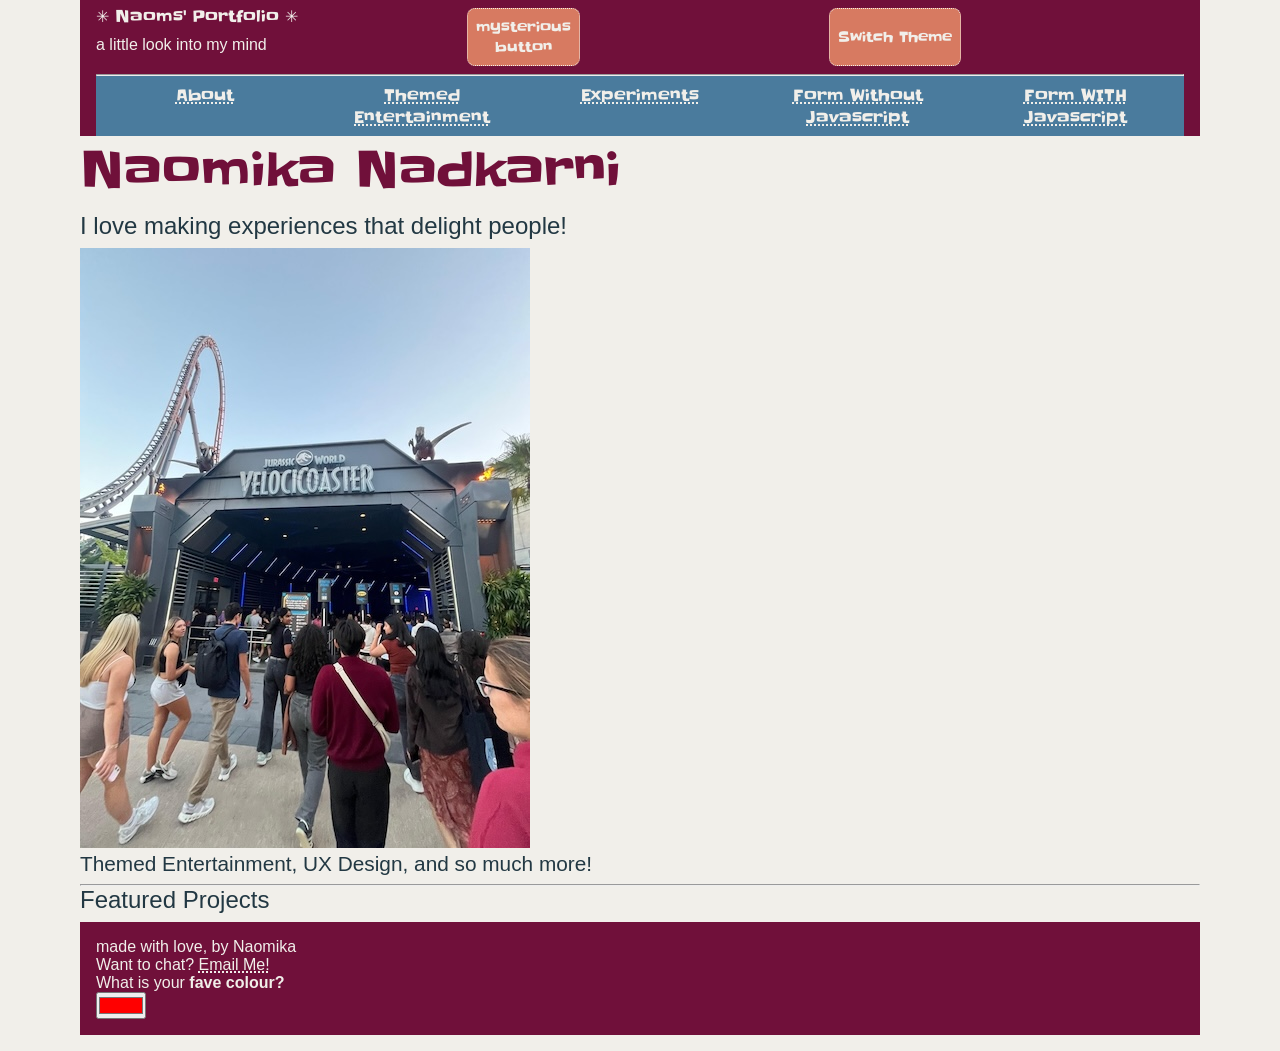
<file: index.html>
<!DOCTYPE html> <!---what type of document is this-->
<!--head and body-->
<!--title is the only required tag in html-->

<html lang = "en">
    <head>
        <meta charset="UTF-8">
        <title>homepage</title>

        <meta name="viewport" content = "width=device-width, initial-scale=1.0">
        <link rel="icon" type="image/png" href="star.png">
        <link rel="stylesheet" href="style.css">
        <script src="theme.js" defer></script>
       </head>
    <body>
        <header>
            <title-card>
                <hgroup>
                    <h2><a href="index.html">&#10035 Naoms' Portfolio &#10035</a></h2>
                    <p>a little look into my mind</p>
                </hgroup>
			    <button commandfor="cutePopup" command="show-modal">
                    <label for="cutePopup">mysterious<br>button</label>
			    </button>
                <button id="toggle-theme" type="button" hidden>Switch Theme</button>
            </title-card>
            <hr>
            <nav>
                <a href="about.html" id="about">About</a>
                <a href="themed_ent.html">Themed Entertainment</a>
                <a href="experiments.html">Experiments</a>
                <a href="form-no-js.html">Form Without Javascript</a>
                <a href="form-with-js.html">Form WITH Javascript</a>
            </nav>
        </header>
        <main>
        <section>
            <h1>Naomika Nadkarni</h1>
            <h2>I love making experiences that delight people!</h2>
            <picture>
                <source media="(min-width:650px)" srcset="velocicoaster.jpg">
                <img src="wildcat.jpg" alt="Coaster" style="width:auto;">
            </picture>
            <h3>Themed Entertainment, UX Design, and so much more!</h3>
        </section>

        <hr>
        <div>
            <h2>Featured Projects</h2>
        </div>
        </main>
        <footer>
            <p>made with love, by Naomika</p>
            <p>Want to chat? <a href="mailto:naomika.nadkarni@gmail.com">Email Me!</a> </p>
            <form>
                <label for="headcolor">What is your <b>fave colour?</b></label>
                <input type="color" id="headcolor" name="headcolor" value="#ff0000">
            </form>
        </footer>
        
    <dialog id="cutePopup">
		<header>
			<button commandfor="cutePopup" command="close" aria-label="Close">&times;</button>
		</header>
		<section>
            <h2>Hey</h2>
            <form id="musical-form" method="POST">
                <fieldset>
                    <legend>Quick Question</legend>
                        <label for="musical">Favourite Musical:</label>
                            <select name="Favorite Musical" id="musical">
                                <optgroup label ="mainstream">
                                    <option value="deh">Dear Evan Hansen</option>
                                    <option value="ham">Hamilton</option>
                                    <option value="hades">Hadestown</option>
                                </optgroup>
                                <optgroup label ="obscure">
                                    <option value="falsettos"><i>Falsettos</i></option>
                                    <option value="ordinary"><i>Ordinary Days</i></option>
                                    <option value="ntn">Next to Normal</option>
                                </optgroup>
                            </select>
                            <br>
                        <label for="musical2">Another Favourite Musical:</label>
                            <input type="text" id="musical2" name="musical2" list="musicals" placeholder="Type.">
                </fieldset>
            </form>
            <h3>here are some of mine!</h3>
            <ul>
                <li>Falsettos</li>
                <li>Carrie</li>
                <li>Heathers</li>
                <li>Mean Girls</li>
            </ul>
		</section>
		<footer>
			<button commandfor="cutePopup" command="close" class="primary">Done</button>
		</footer>
	</dialog>
    </body>
</html>
</file>
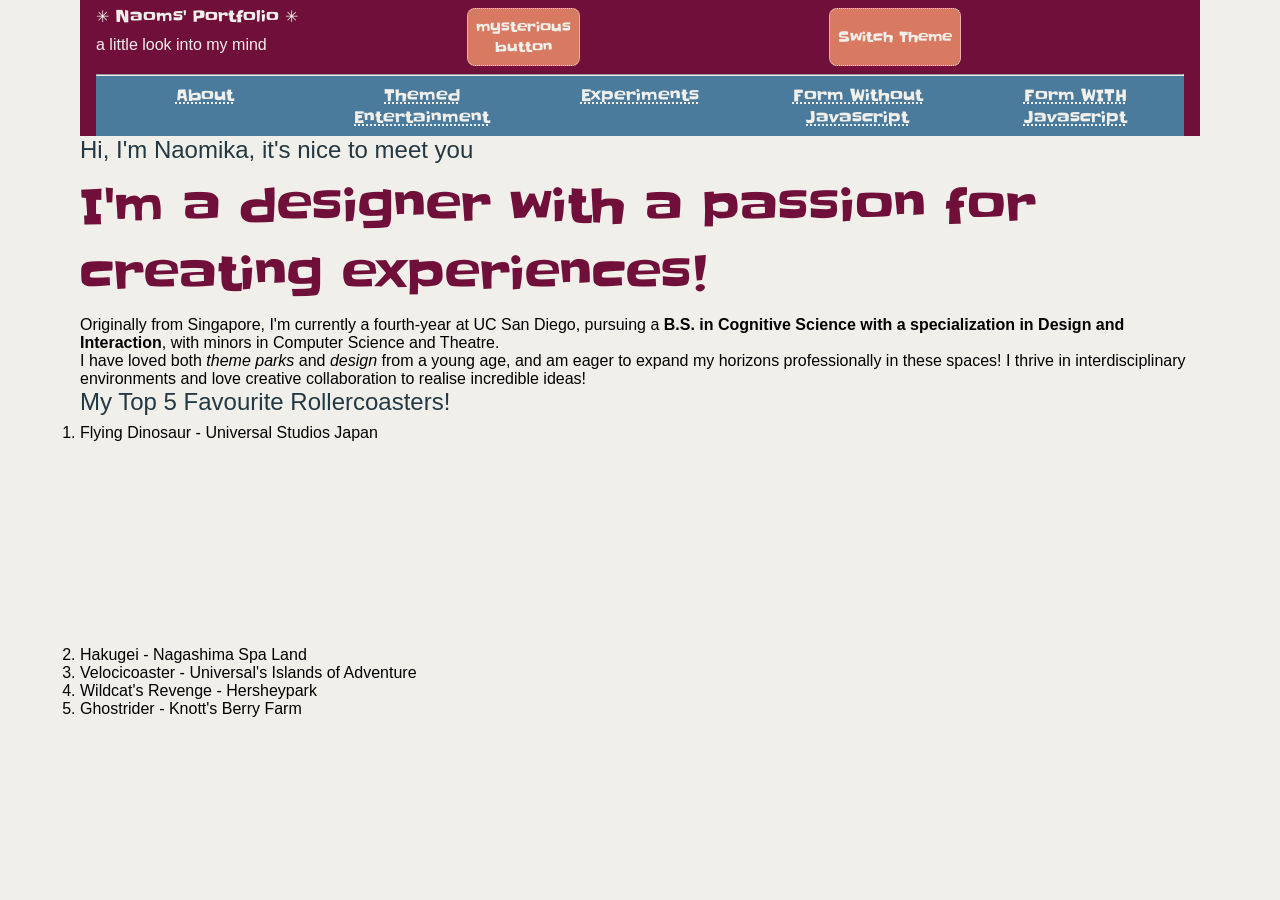
<file: about.html>
<!DOCTYPE html> <!---what type of document is this-->
<!--head and body-->
<!--title is the only required tag in html-->

<html lang = "en">
    <head>
        <meta charset="UTF-8">
        <title>about_me</title>

        <meta name="viewport" content = "width=device-width, initial-scale=1.0" >
        <link rel="icon" type="image/png" href="star.png">
        <link rel="stylesheet" href="style.css">
        <script src="theme.js" defer></script>
       </head>
    <body>
        <header>
            <title-card>
                <hgroup>
                    <h2><a href="index.html">&#10035 Naoms' Portfolio &#10035</a></h2>
                    <p>a little look into my mind</p>
                </hgroup>
			    <button commandfor="cutePopup" command="show-modal">
                    <label for="cutePopup">mysterious<br>button</label>
			    </button>
                <button id="toggle-theme" type="button" hidden>Switch Theme</button>
            </title-card>
            <hr>
            <nav>
                <a href="about.html" id="about">About</a>
                <a href="themed_ent.html">Themed Entertainment</a>
                <a href="experiments.html">Experiments</a>
                <a href="form-no-js.html">Form Without Javascript</a>
                <a href="form-with-js.html">Form WITH Javascript</a>
            </nav>
        </header>
        <main>
            <h2>Hi, I'm Naomika, it's nice to meet you</h2>
            <h1>I'm a designer with a passion for creating experiences!</h1>
            <section>
                <p>Originally from Singapore, I'm currently a fourth-year at UC San Diego, pursuing a 
                    <strong>B.S. in Cognitive Science with a specialization in Design and Interaction</strong>, with 
                    minors in Computer Science and Theatre. <br>I have loved both <em>theme parks</em> 
                    and <em>design</em> from a young age, and am eager to expand my horizons professionally in 
                    these spaces! I thrive in interdisciplinary environments and love creative 
                    collaboration to realise incredible ideas!</p>
            </section>
            <section>
                <h2>My Top 5 Favourite Rollercoasters!</h2>
                <ol>
                    <li>Flying Dinosaur - Universal Studios Japan</li>
                    <iframe src="https://www.google.com/maps/embed?pb=!1m18!1m12!1m3!1d4304.418937834415!2d135.42861435775066!3d34.66391067165335!2m3!1f0!2f0!3f0!3m2!1i1024!2i768!4f13.1!3m3!1m2!1s0x6000e9b013e1243b%3A0x9a75d3986b33f9e4!2sThe%20Flying%20Dinosaur!5e0!3m2!1sen!2sus!4v1791765414459!5m2!1sen!2sus" width="300" height="200" style="border:0;" allowfullscreen="false" loading="lazy" referrerpolicy="strict-origin-when-cross-origin"></iframe>
                    <li>Hakugei - Nagashima Spa Land</li>
                    <li>Velocicoaster - Universal's Islands of Adventure</li>
                    <li>Wildcat's Revenge - Hersheypark</li>
                    <li>Ghostrider - Knott's Berry Farm</li>
                </ol>
            </section>
        </main>
    <hello-world></hello-world>

    <script>
        class HelloWorld extends HTMLElement {
            connectedCallback() {
                console.log("Hello World!");
            }
        }

        customElements.define("hello-world", HelloWorld);
    </script>
    
        <dialog id="cutePopup">
		<header>
			<button commandfor="cutePopup" command="close" aria-label="Close">&times;</button>
		</header>
		<section>
            <h2>Hey</h2>
            <form id="musical-form" method="POST">
                <fieldset>
                    <legend>Quick Question</legend>
                        <label for="musical">Favourite Musical:</label>
                            <select name="Favorite Musical" id="musical">
                                <optgroup label ="mainstream">
                                    <option value="deh">Dear Evan Hansen</option>
                                    <option value="ham">Hamilton</option>
                                    <option value="hades">Hadestown</option>
                                </optgroup>
                                <optgroup label ="obscure">
                                    <option value="falsettos"><i>Falsettos</i></option>
                                    <option value="ordinary"><i>Ordinary Days</i></option>
                                    <option value="ntn">Next to Normal</option>
                                </optgroup>
                            </select>
                            <br>
                        <label for="musical2">Another Favourite Musical:</label>
                            <input type="text" id="musical2" name="musical2" list="musicals" placeholder="Type.">
                </fieldset>
            </form>
            <h3>here are some of mine!</h3>
            <ul>
                <li>Falsettos</li>
                <li>Carrie</li>
                <li>Heathers</li>
                <li>Mean Girls</li>
            </ul>
		</section>
		<footer>
			<button commandfor="cutePopup" command="close" class="primary">Done</button>
		</footer>
	</dialog>
    </body>
</file>
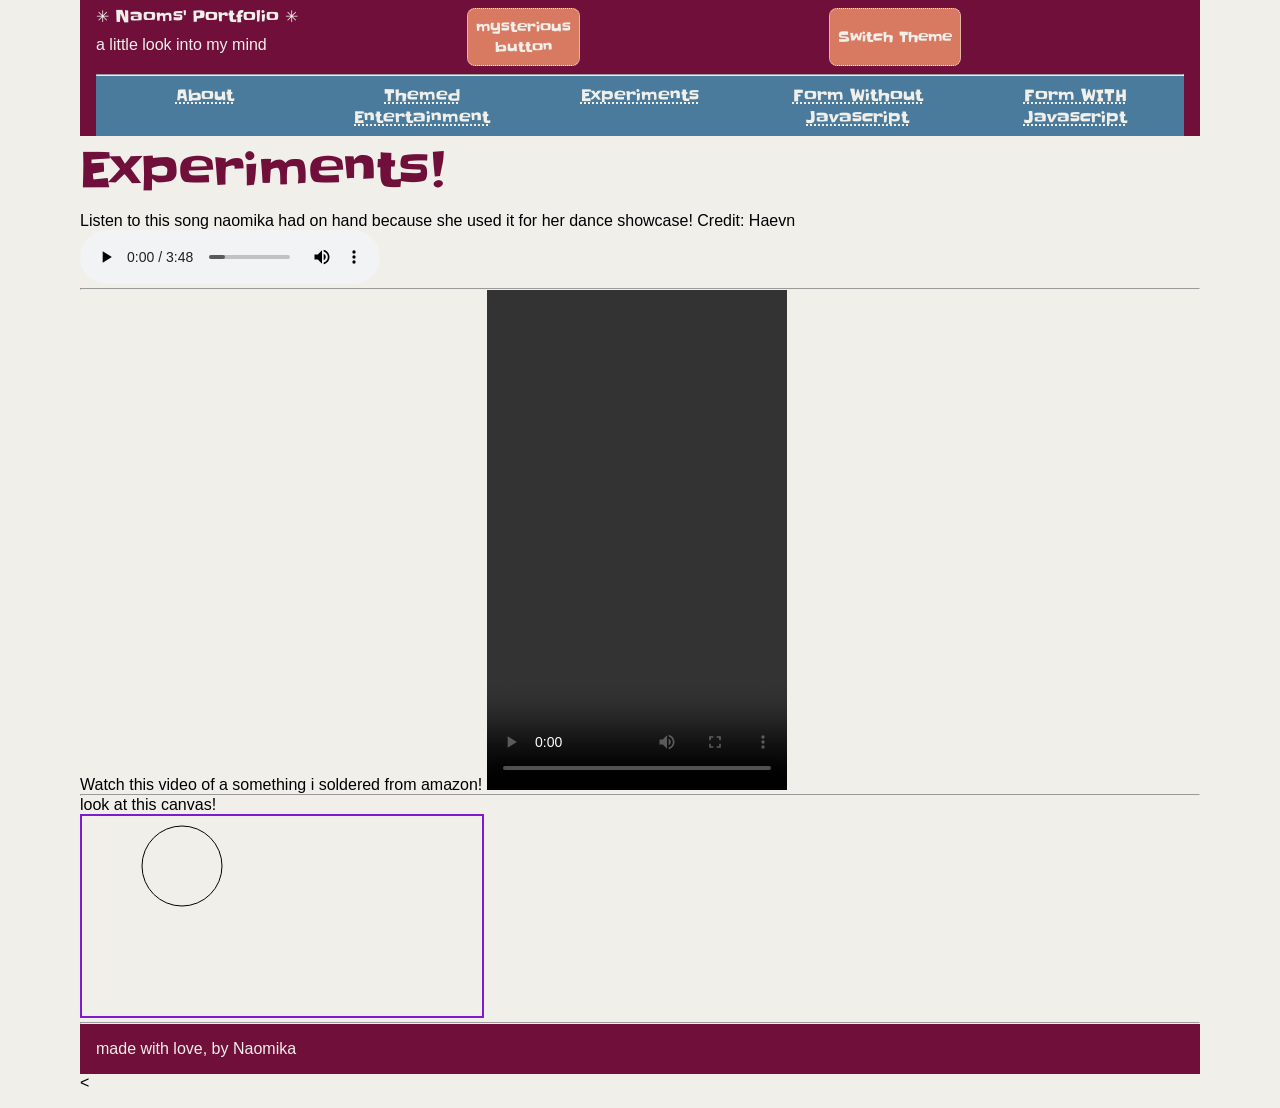
<file: experiments.html>
<!DOCTYPE html> <!---what type of document is this-->
<!--head and body-->
<!--title is the only required tag in html-->

<html lang = "en">
    <head>
        <meta charset="UTF-8">
        <title>experiments</title>

        <meta name="viewport" content = "width=device-width, initial-scale=1.0">
        <link rel="icon" type="image/png" href="star.png">
        <link rel="stylesheet" href="style.css">
        <script src="theme.js" defer></script>
       </head>
    <body>

        <header>
            <title-card>
                <hgroup>
                    <h2><a href="index.html">&#10035 Naoms' Portfolio &#10035</a></h2>
                    <p>a little look into my mind</p>
                </hgroup>
			    <button commandfor="cutePopup" command="show-modal">
                    <label for="cutePopup">mysterious<br>button</label>
			    </button>
                <button id="toggle-theme" type="button" hidden>Switch Theme</button>
            </title-card>
            <hr>
            <nav>
                <a href="about.html" id="about">About</a>
                <a href="themed_ent.html">Themed Entertainment</a>
                <a href="experiments.html">Experiments</a>
                <a href="form-no-js.html">Form Without Javascript</a>
                <a href="form-with-js.html">Form WITH Javascript</a>
            </nav>
        </header>
        <h1>
            Experiments!
        </h1>


        <template>
            <h2>Velocicoaster</h2>
            <img src="velocicoaster2.jpg" width="300" alt="Velocicoaster">
        </template>

        <label for="trade">Listen to this song naomika had on hand because she used it for her dance showcase! Credit: Haevn</label>
        <br>
        <audio id="trade" controls>
            <source src="Trade_in.mp3" type="audio/mpeg">
            Your browser, sadly, does not support the audio tag.
        </audio>

        <hr>
        <label for="weevil">Watch this video of a something i soldered from amazon!</label>
        <video width="300" height="500" controls>
            <source src="weevil.mp4" type="video/mp4">
            Your browser, sadly, does not support the video tag.
        </video>
        <br>
        <hr>
        <label for="beautifulCanvas">look at this canvas!</label>
        <br>
        <canvas id="beautifulCanvas" width="400" height="200" style="border:2px solid #8319cf;">
        </canvas>       
        <script>
            var c = document.getElementById("beautifulCanvas");
            var ctx = c.getContext("2d");
            ctx.beginPath();
            ctx.arc(100, 50, 40, 0, 2 * Math.PI);
            ctx.stroke();
        </script>

        <br>
        <hr>
        <footer>
            <p>made with love, by Naomika</p>
        </footer>
    </body>
    <
</file>
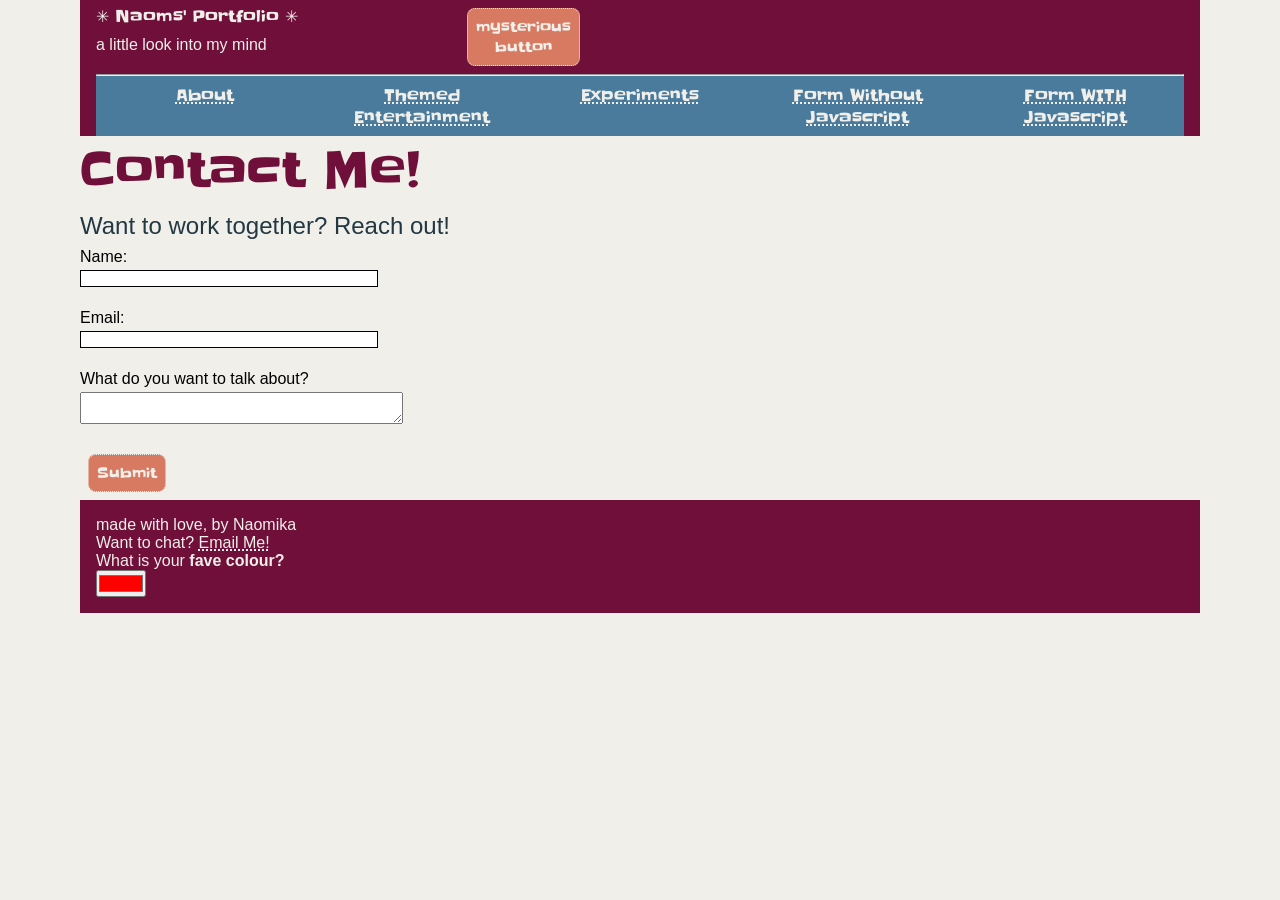
<file: form-no-js.html>
<!DOCTYPE html>
<html>
    <head>
        <meta charset="UTF-8">
        <title>Form Without Javascript </title>
        <meta name="viewport" content = "width=device-width, initial-scale=1.0" >
        <link rel="icon" type="image/png" href="star.png">
        <link rel="stylesheet" href="style.css">
    </head>
    <body>
        <header>
            <title-card>
                <hgroup>
                    <h2><a href="index.html">&#10035 Naoms' Portfolio &#10035</a></h2>
                    <p>a little look into my mind</p>
                </hgroup>
			    <button commandfor="cutePopup" command="show-modal">
                    <label for="cutePopup">mysterious<br>button</label>
			    </button>
            </title-card>
            <hr>
            <nav>
                <a href="about.html">About</a>
                <a href="themed_ent.html">Themed Entertainment</a>
                <a href="experiments.html">Experiments</a>
                <a href="form-no-js.html">Form Without Javascript</a>
                <a href="form-with-js.html">Form WITH Javascript</a>
            </nav>
        </header>
        <main>
            <h1>Contact Me!</h1>
            <form method = "post" action=" https://httpbin.org/post">
                <h2>Want to work together? Reach out!</h2>
                <form-field>
                    <label for="name">Name:</label>
                    <input name = "name" id = "name" type = "text" autocomplete="name" minlength="1" maxlength = "100" required><br>
                </form-field>

                <form-field>
                    <label for="email">Email:</label>
                    <input type="email" name="email" id ="email" autocomplete="email" required><br>
                </form-field>

                <form-field>
                    <input type="hidden" name="possible_bot" value="true">
                </form-field>

                <form-field>
                    <label for="comments">What do you want to talk about?</label>
                    <textarea name ="comments" id="comments" minlength="10" maxlength = "1000" required></textarea><br>
                </form-field>
                <button type="submit" value="Validate">Submit</button>
            </form>
        </main>



        <footer>
            <p>made with love, by Naomika</p>
            <p>Want to chat? <a href="mailto:naomika.nadkarni@gmail.com">Email Me!</a> </p>
            <form>
                <label for="headcolor">What is your <b>fave colour?</b></label>
                <input type="color" id="headcolor" name="headcolor" value="#ff0000">
            </form>
        </footer>
        <dialog id="cutePopup">
		<header>
			<button commandfor="cutePopup" command="close" aria-label="Close">&times;</button>
		</header>
		<section>
            <h2>Hey</h2>
            <form id="musical-form" method="POST">
                <fieldset>
                    <legend>Quick Question</legend>
                        <label for="musical">Favourite Musical:</label>
                            <select name="Favorite Musical" id="musical">
                                <optgroup label ="mainstream">
                                    <option value="deh">Dear Evan Hansen</option>
                                    <option value="ham">Hamilton</option>
                                    <option value="hades">Hadestown</option>
                                </optgroup>
                                <optgroup label ="obscure">
                                    <option value="falsettos"><i>Falsettos</i></option>
                                    <option value="ordinary"><i>Ordinary Days</i></option>
                                    <option value="ntn">Next to Normal</option>
                                </optgroup>
                            </select>
                            <br>
                        <label for="musical2">Another Favourite Musical:</label>
                            <input type="text" id="musical2" name="musical2" list="musicals" placeholder="Type.">
                </fieldset>
            </form>
            <h3>here are some of mine!</h3>
            <ul>
                <li>Falsettos</li>
                <li>Carrie</li>
                <li>Heathers</li>
                <li>Mean Girls</li>
            </ul>
		</section>
		<footer>
			<button commandfor="cutePopup" command="close" class="primary">Done</button>
		</footer>
	</dialog>
    </body>
</html>
</file>
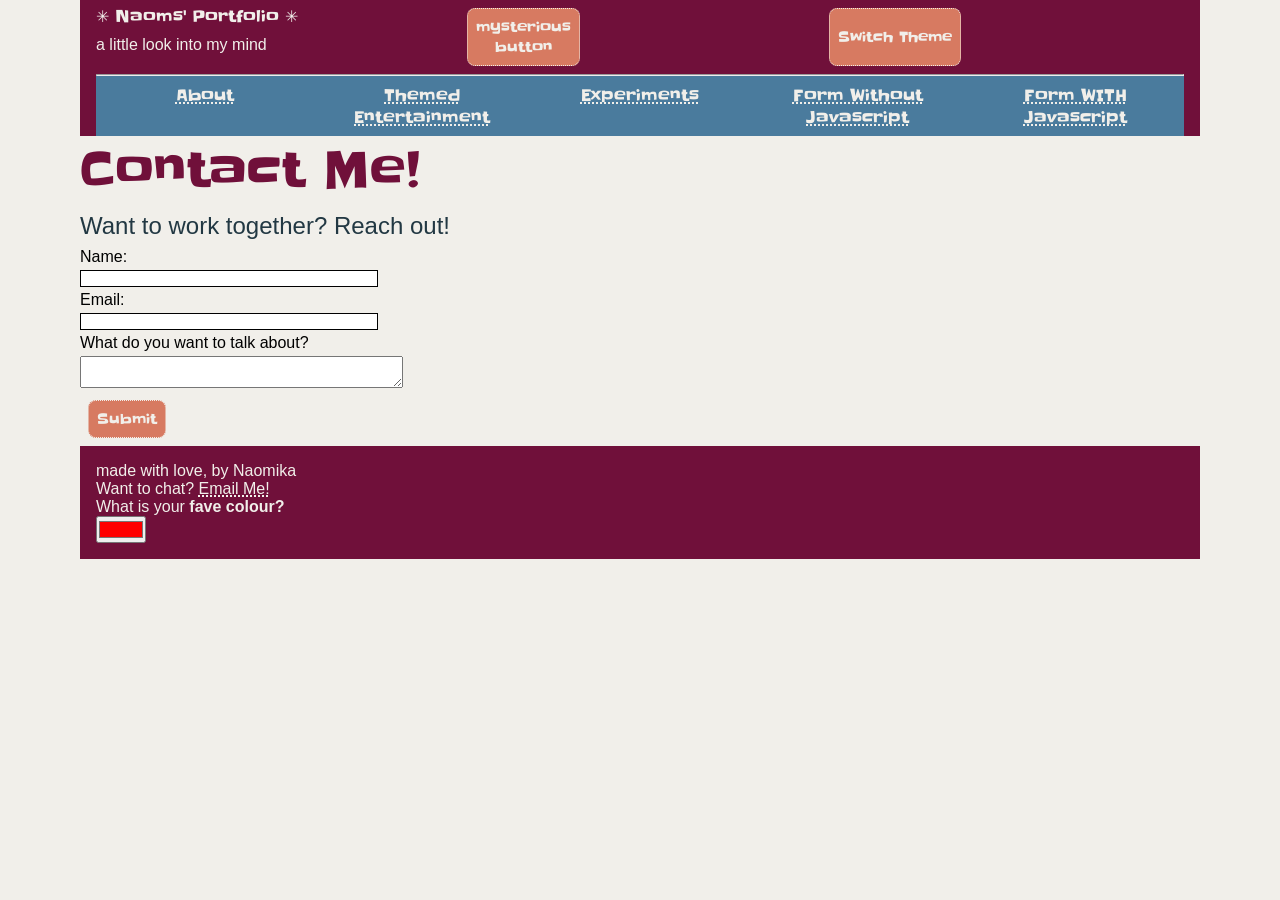
<file: form-with-js.html>
<!DOCTYPE html>
<html>
    <head>
        <meta charset="UTF-8">
        <title>Form With Javascript </title>
        <meta name="viewport" content = "width=device-width, initial-scale=1.0" >
        <link rel="icon" type="image/png" href="star.png">
        <link rel="stylesheet" href="style.css">
        <script src="form.js" defer></script>
        <script src="theme.js" defer></script>
    </head>
    <body>
        <header>
            <title-card>
                <hgroup>
                    <h2><a href="index.html">&#10035 Naoms' Portfolio &#10035</a></h2>
                    <p>a little look into my mind</p>
                </hgroup>
			    <button commandfor="cutePopup" command="show-modal">
                    <label for="cutePopup">mysterious<br>button</label>
			    </button>
                <button id="toggle-theme" type="button" hidden>Switch Theme</button>
            </title-card>
            <hr>
            <nav>
                <a href="about.html" id="about">About</a>
                <a href="themed_ent.html">Themed Entertainment</a>
                <a href="experiments.html">Experiments</a>
                <a href="form-no-js.html">Form Without Javascript</a>
                <a href="form-with-js.html">Form WITH Javascript</a>
            </nav>
        </header>

        <main>
            <h1>Contact Me!</h1>
            <form method = "post" action=" https://httpbin.org/post">
                <h2>Want to work together? Reach out!</h2>
                <form-field>
                    <label for="name">Name:</label>
                    <input name = "name" id = "name" type = "text" autocomplete="name" aria-describedby = "name-error" minlength="1" maxlength = "100" required>
                    <output id="name-error" for = "name" aria-live="polite"></output>
                </form-field>

                <form-field>
                    <label for="email">Email:</label>
                    <input type="email" name="email" aria-describedby = "email-error" id ="email" autocomplete="email" required>
                    <output id = "email-error" for = "email" aria-live="polite"></output>
                </form-field>

                <form-field>
                    <input type="hidden" name="possible_bot" value="true">
                </form-field>

                <form-field>
                    <label for="comments">What do you want to talk about?</label>
                    <textarea name ="comments" id="comments" minlength="10" maxlength = "500" aria-describedby = "char-count" required></textarea>
                    <output id="char-count" for="comments" aria-live="polite"></output>
                </form-field>

                <form-field>
                    <input type ="hidden" name = "form-errors" value = "[]">
                </form-field>
                <button type="submit" value="Validate">Submit</button>
            </form>
        </main>



        <footer>
            <p>made with love, by Naomika</p>
            <p>Want to chat? <a href="mailto:naomika.nadkarni@gmail.com">Email Me!</a> </p>
            <form>
                <label for="headcolor">What is your <b>fave colour?</b></label>
                <input type="color" id="headcolor" name="headcolor" value="#ff0000">
            </form>
        </footer>
        <dialog id="cutePopup">
		<header>
			<button commandfor="cutePopup" command="close" aria-label="Close">&times;</button>
		</header>
		<section>
            <h2>Hey</h2>
            <form id="musical-form" method="POST">
                <fieldset>
                    <legend>Quick Question</legend>
                        <label for="musical">Favourite Musical:</label>
                            <select name="Favorite Musical" id="musical">
                                <optgroup label ="mainstream">
                                    <option value="deh">Dear Evan Hansen</option>
                                    <option value="ham">Hamilton</option>
                                    <option value="hades">Hadestown</option>
                                </optgroup>
                                <optgroup label ="obscure">
                                    <option value="falsettos"><i>Falsettos</i></option>
                                    <option value="ordinary"><i>Ordinary Days</i></option>
                                    <option value="ntn">Next to Normal</option>
                                </optgroup>
                            </select>
                            <br>
                        <label for="musical2">Another Favourite Musical:</label>
                            <input type="text" id="musical2" name="musical2" list="musicals" placeholder="Type.">
                </fieldset>
            </form>
            <h3>here are some of mine!</h3>
            <ul>
                <li>Falsettos</li>
                <li>Carrie</li>
                <li>Heathers</li>
                <li>Mean Girls</li>
            </ul>
		</section>
		<footer>
			<button commandfor="cutePopup" command="close" class="primary">Done</button>
		</footer>
	</dialog>
    </body>
</html>
</file>
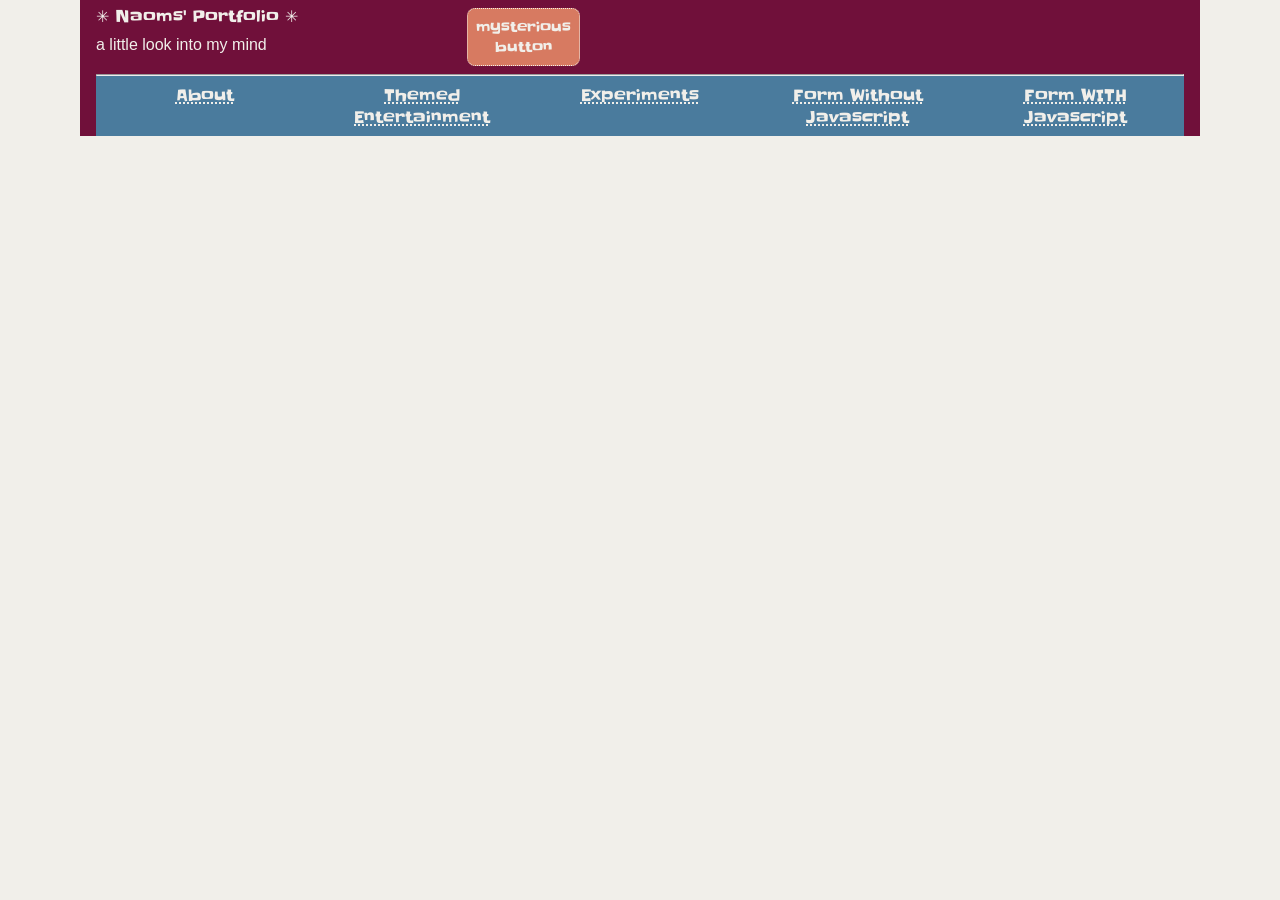
<file: themed_ent.html>
<!DOCTYPE html> <!---what type of document is this-->
<!--head and body-->
<!--title is the only required tag in html-->

<html lang = "en">
    <head>
        <meta charset="UTF-8">
        <title>themed_entertainment</title>
        <meta name="viewport" content = "width=device-width, initial-scale=1.0" >
        <link rel="icon" type="image/png" href="star.png">
        <link rel="stylesheet" href="style.css">
        <script src="theme.js" defer></script>
       </head>
    <body>
        <header>
            <title-card>
                <hgroup>
                    <h2><a href="index.html">&#10035 Naoms' Portfolio &#10035</a></h2>
                    <p>a little look into my mind</p>
                </hgroup>
			    <button commandfor="cutePopup" command="show-modal">
                    <label for="cutePopup">mysterious<br>button</label>
			    </button>
            </title-card>
            <hr>
            <nav>
                <a href="about.html" id="about">About</a>
                <a href="themed_ent.html">Themed Entertainment</a>
                <a href="experiments.html">Experiments</a>
                <a href="form-no-js.html">Form Without Javascript</a>
                <a href="form-with-js.html">Form WITH Javascript</a>
            </nav>
        </header>
            <dialog id="cutePopup">
		<header>
			<button commandfor="cutePopup" command="close" aria-label="Close">&times;</button>
            <button id="toggle-theme" type="button" hidden>Switch Theme</button>
		</header>
		<section>
            <h2>Hey</h2>
            <form id="musical-form" method="POST">
                <fieldset>
                    <legend>Quick Question</legend>
                        <label for="musical">Favourite Musical:</label>
                            <select name="Favorite Musical" id="musical">
                                <optgroup label ="mainstream">
                                    <option value="deh">Dear Evan Hansen</option>
                                    <option value="ham">Hamilton</option>
                                    <option value="hades">Hadestown</option>
                                </optgroup>
                                <optgroup label ="obscure">
                                    <option value="falsettos"><i>Falsettos</i></option>
                                    <option value="ordinary"><i>Ordinary Days</i></option>
                                    <option value="ntn">Next to Normal</option>
                                </optgroup>
                            </select>
                            <br>
                        <label for="musical2">Another Favourite Musical:</label>
                            <input type="text" id="musical2" name="musical2" list="musicals" placeholder="Type.">
                </fieldset>
            </form>
            <h3>here are some of mine!</h3>
            <ul>
                <li>Falsettos</li>
                <li>Carrie</li>
                <li>Heathers</li>
                <li>Mean Girls</li>
            </ul>
		</section>
		<footer>
			<button commandfor="cutePopup" command="close" class="primary">Done</button>
		</footer>
	</dialog>
</body>
</html>
</file>
<file: style.css>
@import url("root.css");
@view-transition { navigation: auto; }

* {
	margin: 0;
	padding: 0;	
}

[data-theme="spooky"] body {
	background-color: var(--offblack);
	color: var(--offwhite);
}
[data-theme="spooky"] h1, [data-theme="spooky"] h2, [data-theme="spooky"] h3{
	color: var(--offwhite);
}

[data-theme="spooky"] button{
	background-color: var(--offwhite);
	color:var(--maroon);
}




body{
	color:black;
	background-color: var(--offwhite);
	font-family: var(--font-family);
	font-weight: 300;
	font-size: 1rem;
	max-width: 70rem;
	margin: 0 auto;
	margin-bottom: 1rem;
	line-height: normal;
}

h1 {
	font-family: var(--heading-font);
	font-weight: 400;
	font-size: 3rem;
	font-style:normal;
	margin-bottom: 0.5rem;
	color: var(--maroon);
}

h2{
	font-family: var(--subheading-font);
	font-weight: 500;
	font-size: 1.5rem;
	font-style: normal;
	margin-bottom: 0.5rem;
	color: var(--offblack);
}

h3{
	font-family: var(--subheading-font);
	font-weight: 300;
	font-size: 1.3rem;
	font-style: normal;
	margin-bottom: 0.5rem;
	color: var(--offblack);
}

header{
	background-color: var(--maroon);
	padding-left: 1rem;
	padding-right: 1rem;
	a{
		text-decoration: none;
		color: var(--offwhite);
		font-family: var(--heading-font);
		font-size: 1rem;
	}
	nav{
		display: grid;
		grid-template-columns: 1fr 1fr 1fr 1fr 1fr;
		gap: 1em;
		padding: 0.5em;
		text-align: center;
		background-color: var(--blueish);
		text-decoration: underline dotted var(--offwhite) 0.1rem;
	}
	@media (max-width: 600px) {
  		nav {
			display: grid;
    		grid-template-columns: 1fr;
		}
  	}
	p{
		font-family: var(--font-family);
		font-size: 1rem;
		color: var(--offwhite);
	}
}

/* i want the nav bar to have specific styling that is not nescaesarily true for all other links*/
nav>a:hover { 
  	background-color: var(--peach); 
	border-radius: 0.5rem;
  	color: var(--offwhite); 
  	text-decoration: underline dotted var(--offwhite) 0.1rem; 
}


footer{
	background-color: var(--maroon);
	padding: 1rem;
	color: var(--offwhite);
}

/* custom styling for links in my footer, because these will be how to contact me */
footer a{
	text-decoration: underline dotted var(--offwhite) 0.1rem;
	color: var(--paleblue);
	font-size: 1rem;
}

button{
	background-color: var(--peach);
	border: dotted 0.1rem var(--offwhite);
	border-radius: 0.5rem;
	padding: 0.5rem;
	margin: 0.5rem;
	font-family: var(--heading-font);
	font-size: 0.875rem;
	color: var(--offwhite);
	justify-self: start; 
}

button:focus{
	color: var(--maroon);
}

button:hover{	
	background-color: var(--darkpeach);
	border-color: var(--maroon);
}

title-card{
	display: grid;
	grid-template-columns: 1fr 1fr 1fr;
}

dialog{
	margin:auto 0;
	max-width: fit-content;
	h2{
		font-family: var(--heading-font);
	}
	fieldset{
		background-color: var(--paleblue);
	}
}
form{
	display:grid;
}

form-field{
	display:grid;
	gap: 0.25rem;
	grid-template-rows: 1fr;
	input{
		width: 40ch;
	}
}

textarea{
	width: 40ch;
}

input:required{
	border: solid 1px black;
}

input:user-invalid, textarea:user-invalid {
  border: 1px dashed var(--darkpeach);
  background-color: var(--palepink);
}

input:user-valid, textarea:user-valid{
	border: solid 1px var(--blueish);
}

output{
	font-size: 0.7em;
	font-style:italic;
}
</file>
